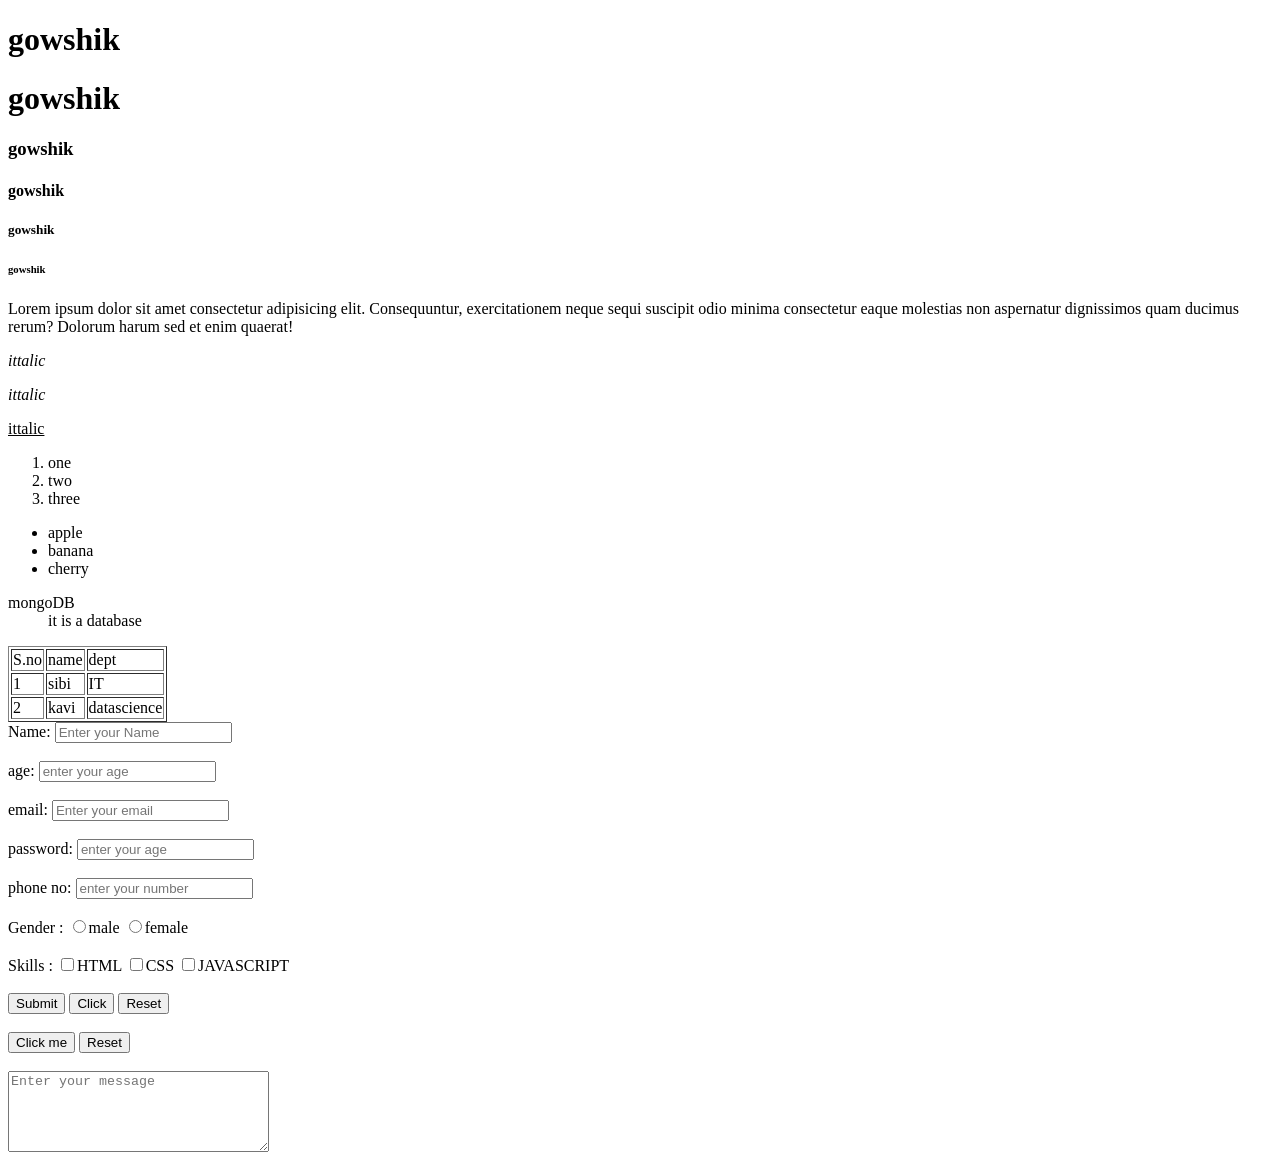
<file: index.html>
<!DOCTYPE html>
<html>
    <head>
        <title>kprcas-html</title>
    </head>
    <body>
        <h1>gowshik</h1>
        <h1>gowshik</h1>
        <h3>gowshik</h3>
        <h4>gowshik</h4>
        <h5>gowshik</h5>
        <h6>gowshik</h6>

        <p>Lorem ipsum dolor sit amet consectetur adipisicing elit. Consequuntur, exercitationem neque sequi suscipit odio minima consectetur eaque molestias non aspernatur dignissimos quam ducimus rerum? Dolorum harum sed et enim quaerat!</p>
    <p><i>ittalic</i></p>
    <p><em>ittalic</em></p>
    <p><u>ittalic</u></p>

    <ol>
        <li>one</li>
        <li>two</li>
        <li>three</li>
    </ol>
    <ul>
        <li>apple</li>
        <li>banana</li>
        <li>cherry</li>
    </ul>

    <dl>
        <dt>mongoDB</dt>
        <dd>it is a database</dd>
    </dl>
    <table border="1">
        <thead>
            <tr>
                <td>S.no</td>
                <td>name</td>
                <td>dept</td>
            </tr>
        </thead>
        <tbody>
            <tr>
                <td>1</td>
                <td>sibi</td>
                <td>IT</td>
            </tr>
            <tr>
                <td>2</td>
                <td>kavi</td>
                <td>datascience</td>
            </tr>
        </tbody>
    </table>
    <form>
        <lable for="userName">Name:</lable>
        <input type="text" placeholder="Enter your Name"><br><br>
        <lable for="userage">age:</lable>
        <input typr="number"placeholder="enter your age"><br><br>
        <lable for="useremaik">email:</lable>
        <input type="email" placeholder="Enter your email"><br><br>
        <lable for="userpassword">password:</lable>
        <input type="password"placeholder="enter your age"><br><br>
        <lable >phone no:</lable>
        <input type="tele"placeholder="enter your number"><br><br>
        <lable >Gender :</lable>
        <input type="radio"name="gender"value="male">male
        <input type="radio"name="gender"value="female">female
        <br><br>
        <lable >Skills :</lable>
        <input type="checkbox"name="skills"value="HTML">HTML
        <input type="checkbox"name="skills"value="CSS">CSS
        <input type="checkbox"name="skills"value="JAVASCRIPT">JAVASCRIPT
        <br><br>
         <button type="submit">Submit</button>
         <button type="button">Click</button>
         <button type="reset">Reset</button>
         <br><br>
         <input type="button"value="Click me"> 
         <input type="reset"value="Reset"> 
         <inoput type="submit"value="Submit">
            <br><br>    
         <textarea name="feedback   " rows="5" cols="30" placeholder="Enter your message"></textarea>



    </form>
    </body>
</html>
</file>
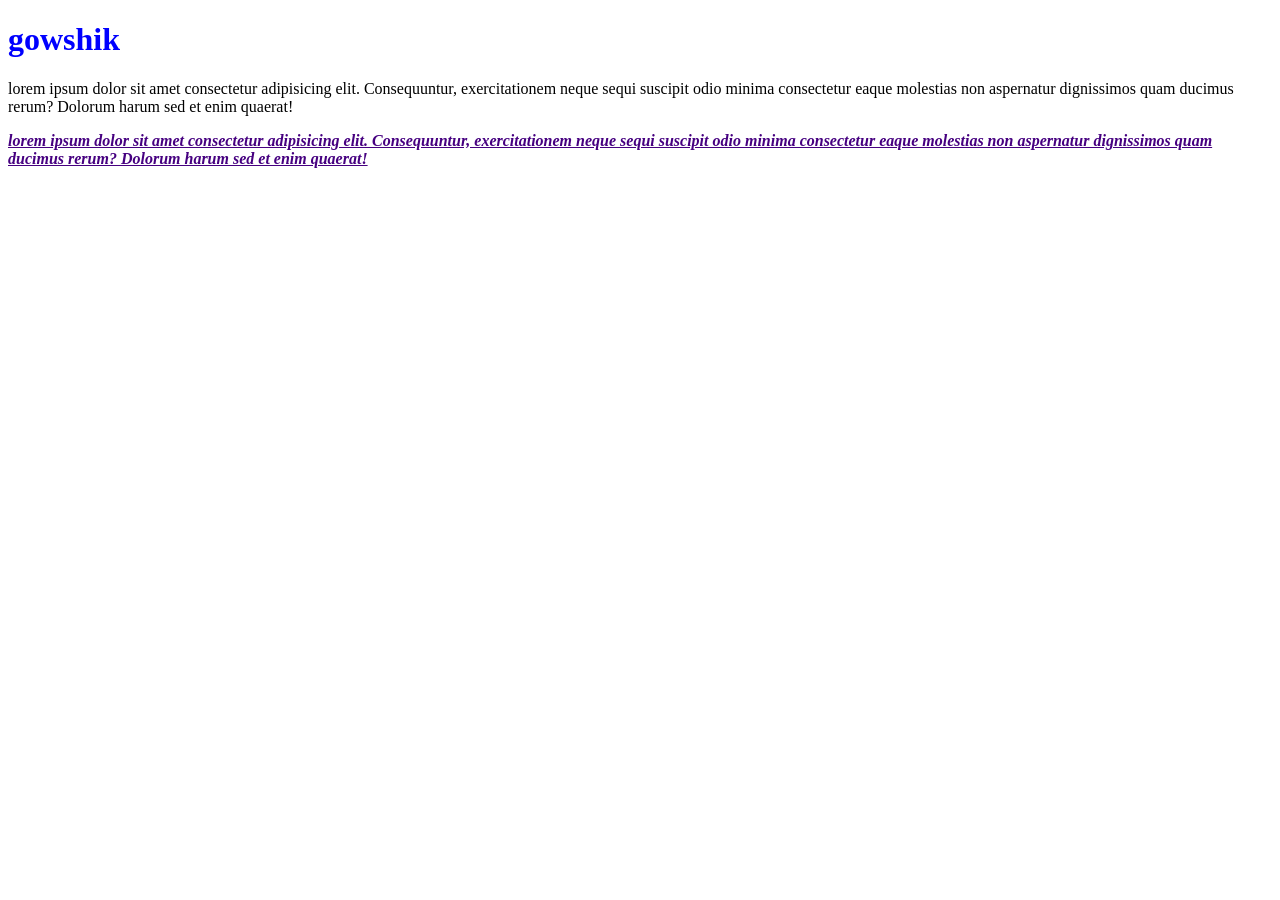
<file: css/index.html>
<!DOCTYPE html>
<html lang="en">
<head>
    <meta charset="UTF-8">
    <meta name="viewport" content="width=device-width, initial-scale=1.0">
    <title>cascading style sheets</title>

</head
<body>
    <h1 style="color:blue;">gowshik</h1>
    <p>lorem ipsum dolor sit amet consectetur adipisicing elit. Consequuntur, exercitationem neque sequi suscipit odio minima consectetur eaque molestias non aspernatur dignissimos quam ducimus rerum? Dolorum harum sed et enim quaerat!</p>
    <p style="color:rgb(70, 0, 128);font-size:111x;font-style:italic;font-family:verdana;font-weight:bold;text-decoration:underline;">lorem ipsum dolor sit amet consectetur adipisicing elit. Consequuntur, exercitationem neque sequi suscipit odio minima consectetur eaque molestias non aspernatur dignissimos quam ducimus rerum? Dolorum harum sed et enim quaerat!</p>        

        
</body>
</html>
</file>
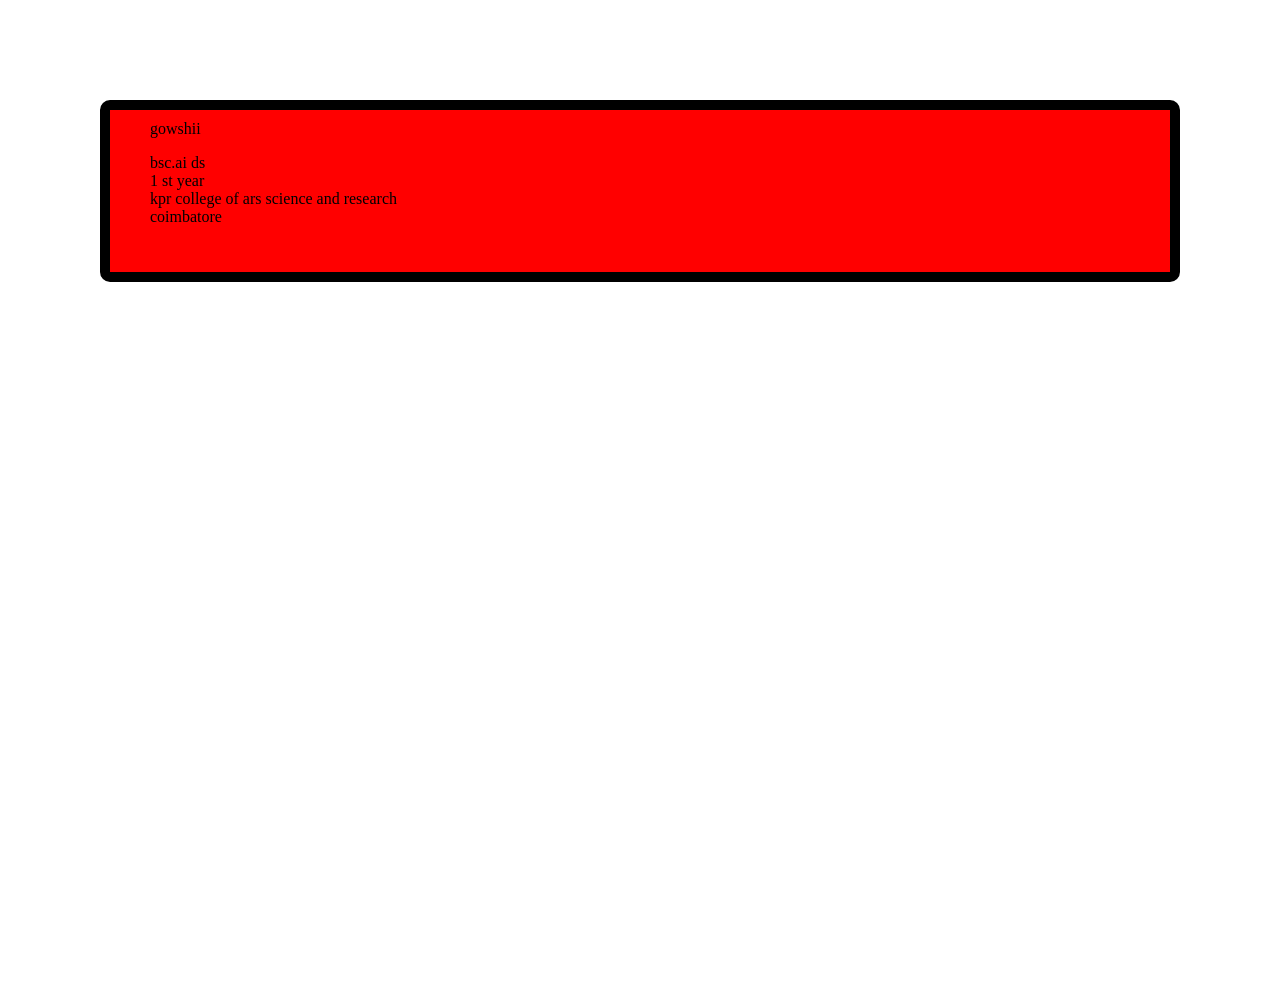
<file: css/bookmodel.html>
<!DOCTYPE html>
<html lang="en">
<head>
    <meta charset="UTF-8">
    <meta name="viewport" content="width=device-width, initial-scale=1.0">
    <title>document</title>
    <style>
        body{
            margin: 0;    
            height: 100vh;  
        }
        .box{
            background-color: red;
            padding: 10px;
            padding-top: 20px;
            padding-bottom: 30px;
            padding-left: 40px;
            padding-right: 50px;
            padding: 10px 20px 30px;
            padding: 10px 20px 30px 40px;

            border: 10px solid rgb(0, 0, 0);
            border-radius: 10px;

            margin: 100px;
        }
    </style>
</head>
<body>  
    <div class="box">gowshii
    <p>bsc.ai ds<br>
        1 st year<br>
        kpr college of ars science and research<br>
        coimbatore
    </p>
    </div>
</body>
</html>
</file>
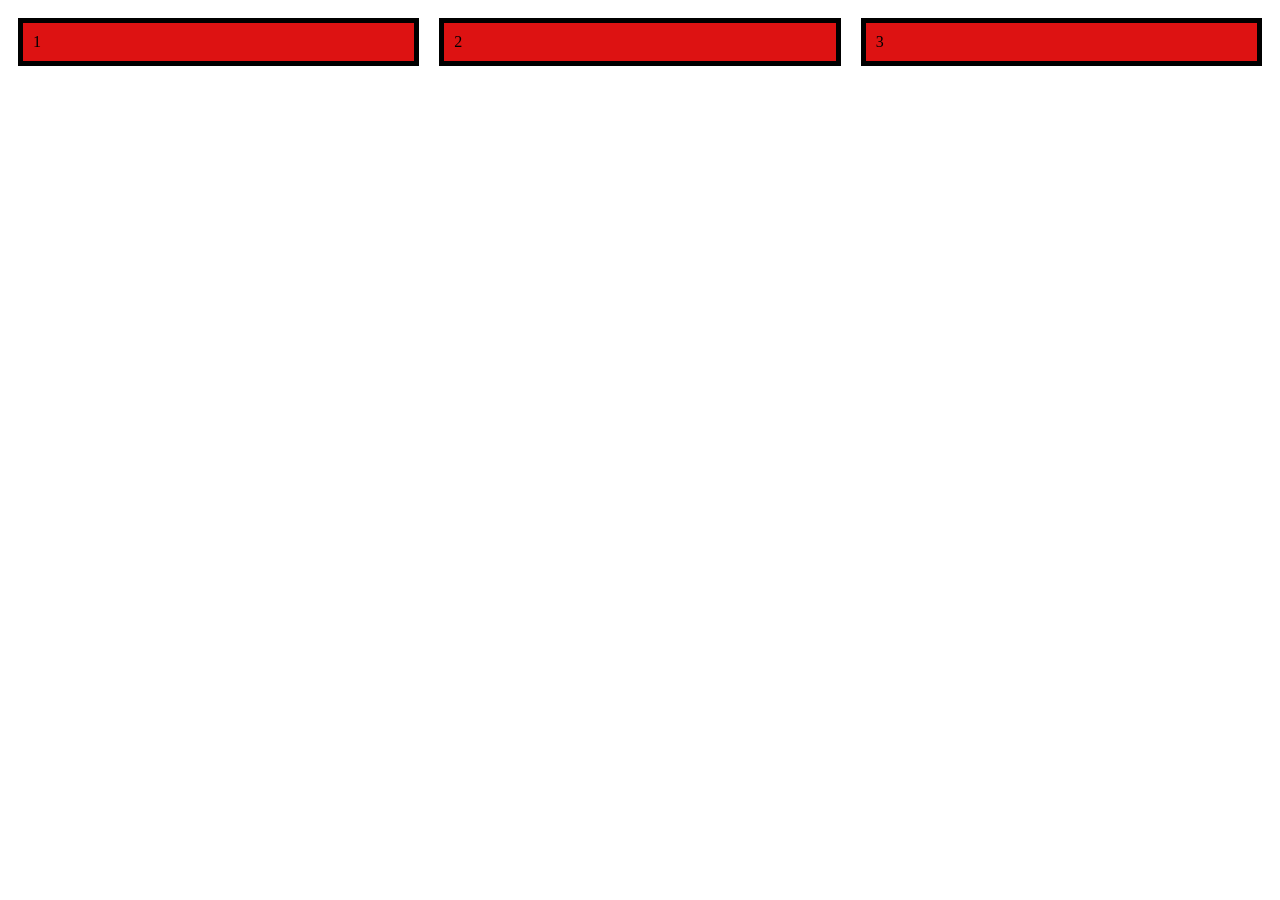
<file: css/flex.html>
<!DOCTYPE html>
<html lang="en">
<head>
    <meta charset="UTF-8">
    <meta name="viewport" content="width=device-width, initial-scale=1.0">
    <title>Document</title>
    <style>
        .container {
            display: flex;
        }
        .box {
            flex: 1;
            background-color: #dd1212;
            border: 5px solid #000000;
            padding: 10px;
            margin: 10px;
            width: 50px;  
            gap: 10px;
        }
           
            
        .containeer{
            display: flex;
            flex-direction: row;
            justify-content: space-between;
            align-items: center;
        }
    </style>
</head>
<body>
    <div class="container">
        <div class="box">1</div>
        <div class="box">2</div>
        <div class="box">3</div>
    </div>
</body>
</html>
</file>
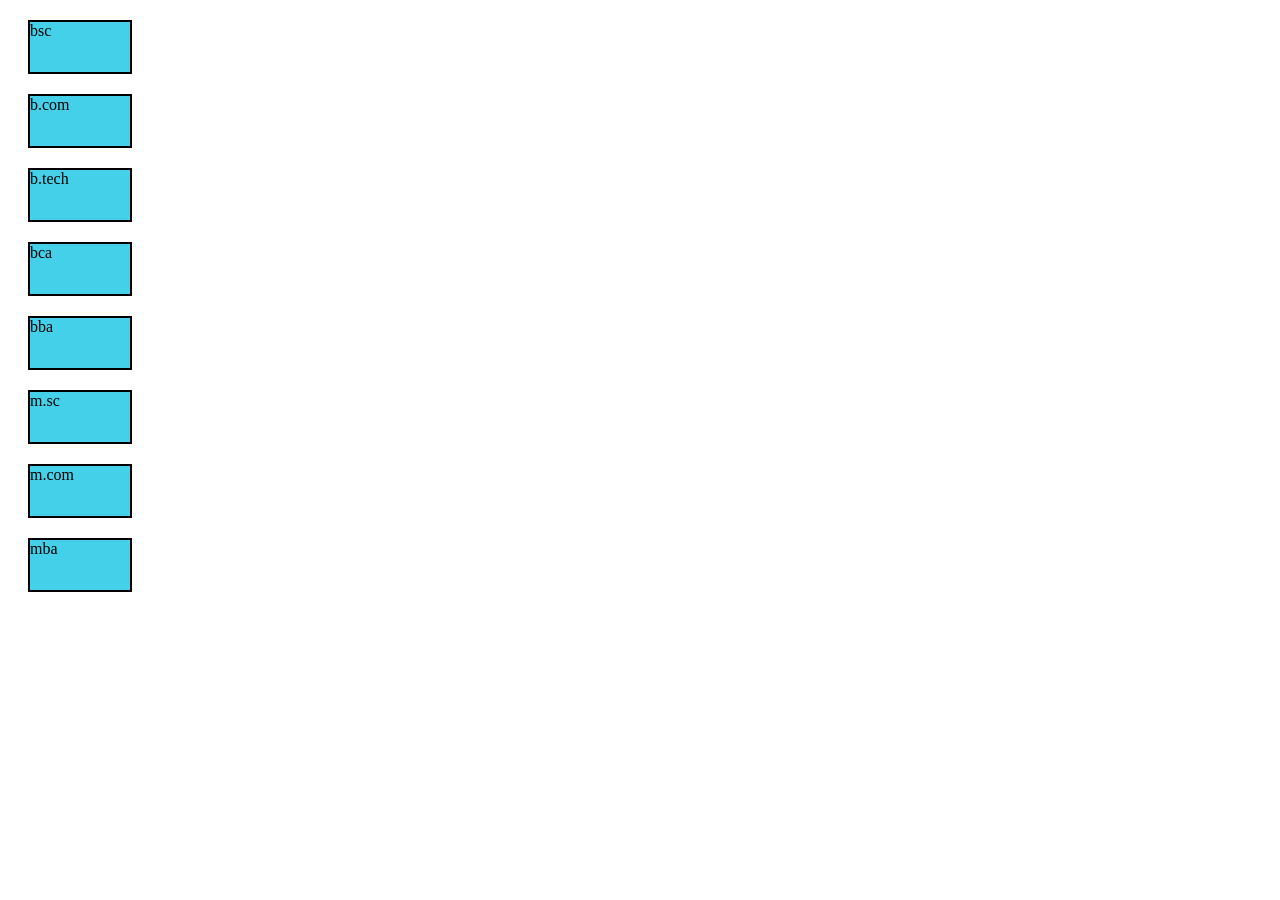
<file: css/grid.html>
<!DOCTYPE html>
<html lang="en">
<head>
    <meta charset="UTF-8">
    <meta name="viewport" content="width=device-width, initial-scale=1.0">
    <title>position</title>
    <style>
        .box{
            width: 100px;
             height: 50px;
             border :2px solid black;
             margin: 20px;
                background-color: #44d0e9;
        }
        .container{
            display: grid;
            grid-template-columns: 100px 100px 100px;
            grid-template-rows: 100px 100px 100px;
            gap: 100px;
        }
    </style>
</head>
<body>
    <div class="box">bsc</div>
    <div class="box">b.com</div>
    <div class="box">b.tech</div> 
    <div class="box">bca</div>
    <div class="box">bba</div>     
    <div class="box">m.sc</div>
    <div class="box">m.com</div>
    <div class="box">mba</div>
    </body>
    </html>
</file>
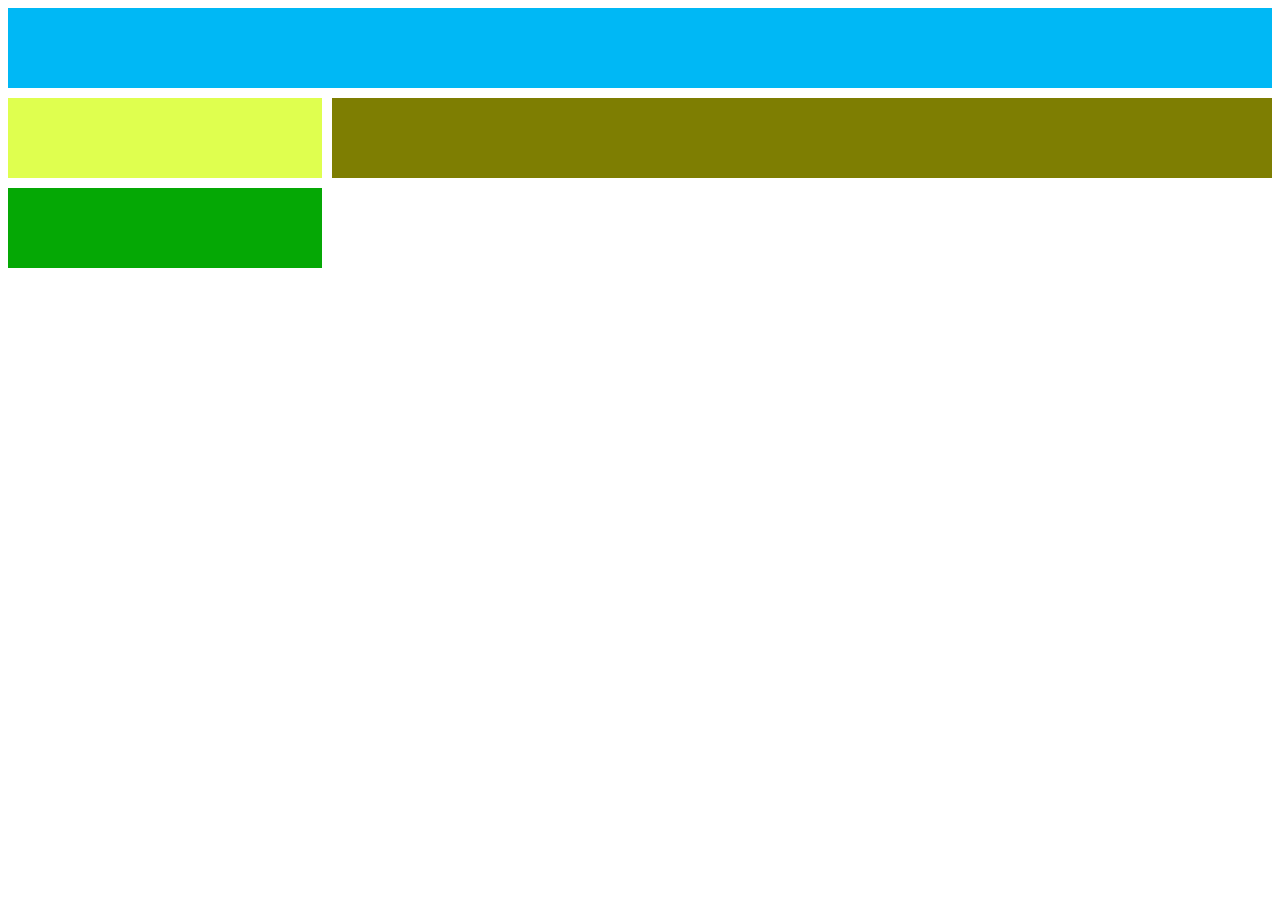
<file: css/template.html>
<!DOCTYPE html>
<html lang="en">
<head>
    <meta charset="UTF-8">
    <meta name="viewport" content="width=device-width, initial-scale=1.0">
    <title>doccument</title>
    <style>
        .container{
            display: grid;
            grid-template-columns: 1fr 3fr;
            grid-template-rows:80px 80px 80px 80px;
            gap: 10px;
        }
        .header{
            grid-column-start: 1;
            grid-column-end: 3;
            background-color: rgb(0, 184, 245);
        }
        .sidebar{
            background-color: rgb(223, 255, 79);
        }
        .content{
            background-color: rgb(126, 126, 2);
        }
        .footer{
            background-color: rgb(5, 168, 5);
        }
        </style>
   </head>
    <body>
        <div class="container">
            <header class="header"></header>
            <aside class="sidebar"></aside>
            <main class="content"></main>
            <footer class="footer"></footer>
        </div>
    </body>
</html>
</file>
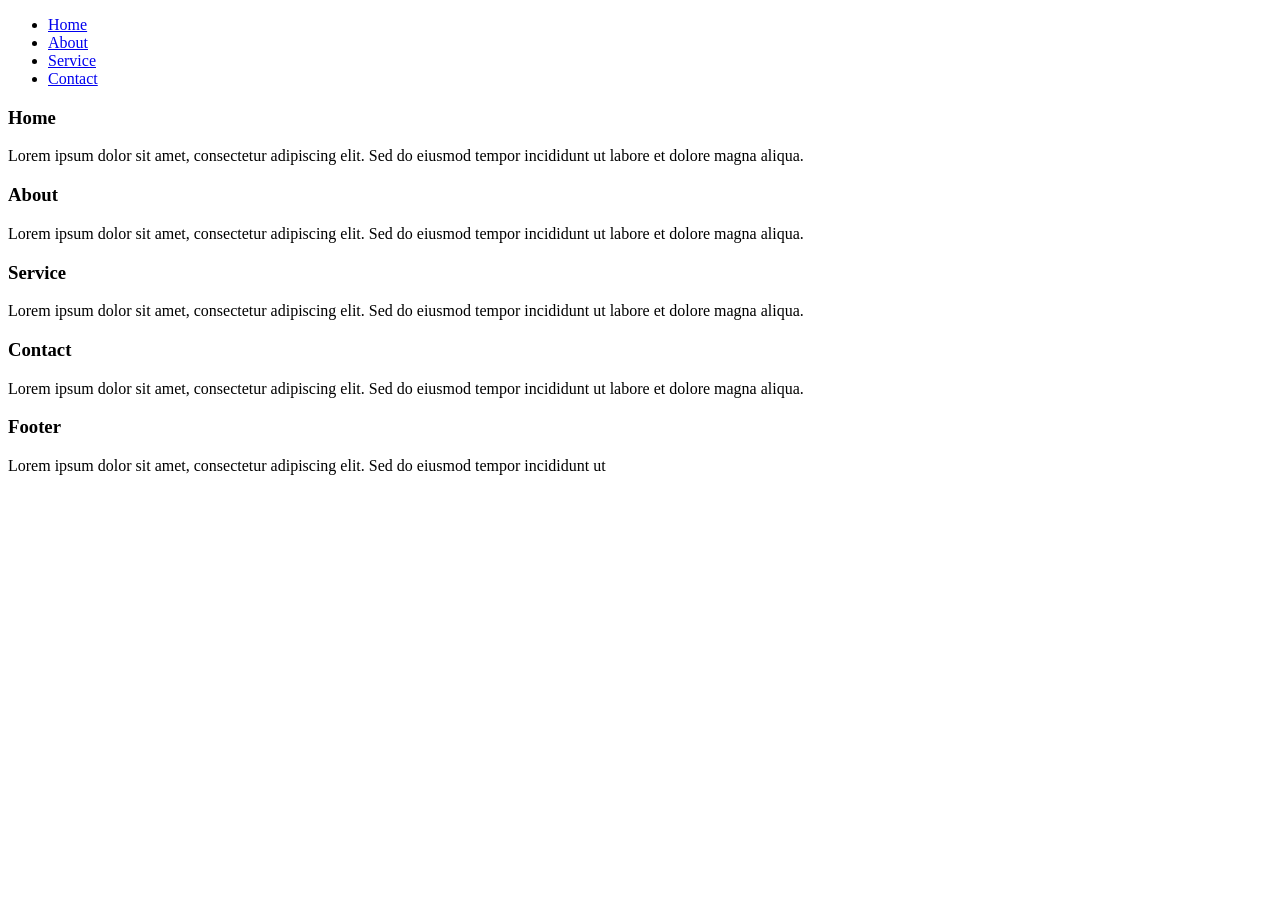
<file: HTML/dashboard.html>
<!DOCTYPE html>
<html lang="en">
<head>
    <meta charset="UTF-8">
    <meta name="viewport" content="width=device-width, initial-scale=1.0">
    <title>Dashboard</title>
</head>
<body>
    <nav>
        <ul>
            <li><a href="#home">Home</a></li>
            <li><a href="#about">About</a></li>
            <li><a href="#service">Service</a></li>
            <li><a href="#contact">Contact</a></li>
        </ul>
    </nav>
    <header>
    <section>
        <section id="home">
            <div>
            <h1>Home</h1>
            <p>Lorem ipsum dolor sit amet, consectetur adipiscing elit. Sed do eiusmod tempor incididunt ut labore et dolore magna aliqua.</p>
            </div>
        </section>
        <section id="about">
            <div>
            <h1>About</h1>
            <p>Lorem ipsum dolor sit amet, consectetur adipiscing elit. Sed do eiusmod tempor incididunt ut labore et dolore magna aliqua.</p>
            </div>
        </section>
        <section id="service">
            <div>
            <h1>Service</h1>
            <p>Lorem ipsum dolor sit amet, consectetur adipiscing elit. Sed do eiusmod tempor incididunt ut labore et dolore magna aliqua.</p>
            </div>
        </section>
        <section id="contact">
            <div>
            <h1>Contact</h1>
            <p>Lorem ipsum dolor sit amet, consectetur adipiscing elit. Sed do eiusmod tempor incididunt ut labore et dolore magna aliqua.</p>
            </div>
            <footer>
                <h3>Footer</h3>
                <p>Lorem ipsum dolor sit amet, consectetur adipiscing elit. Sed do eiusmod tempor incididunt ut
            </footer>
            
</body>
</html>
</file>
